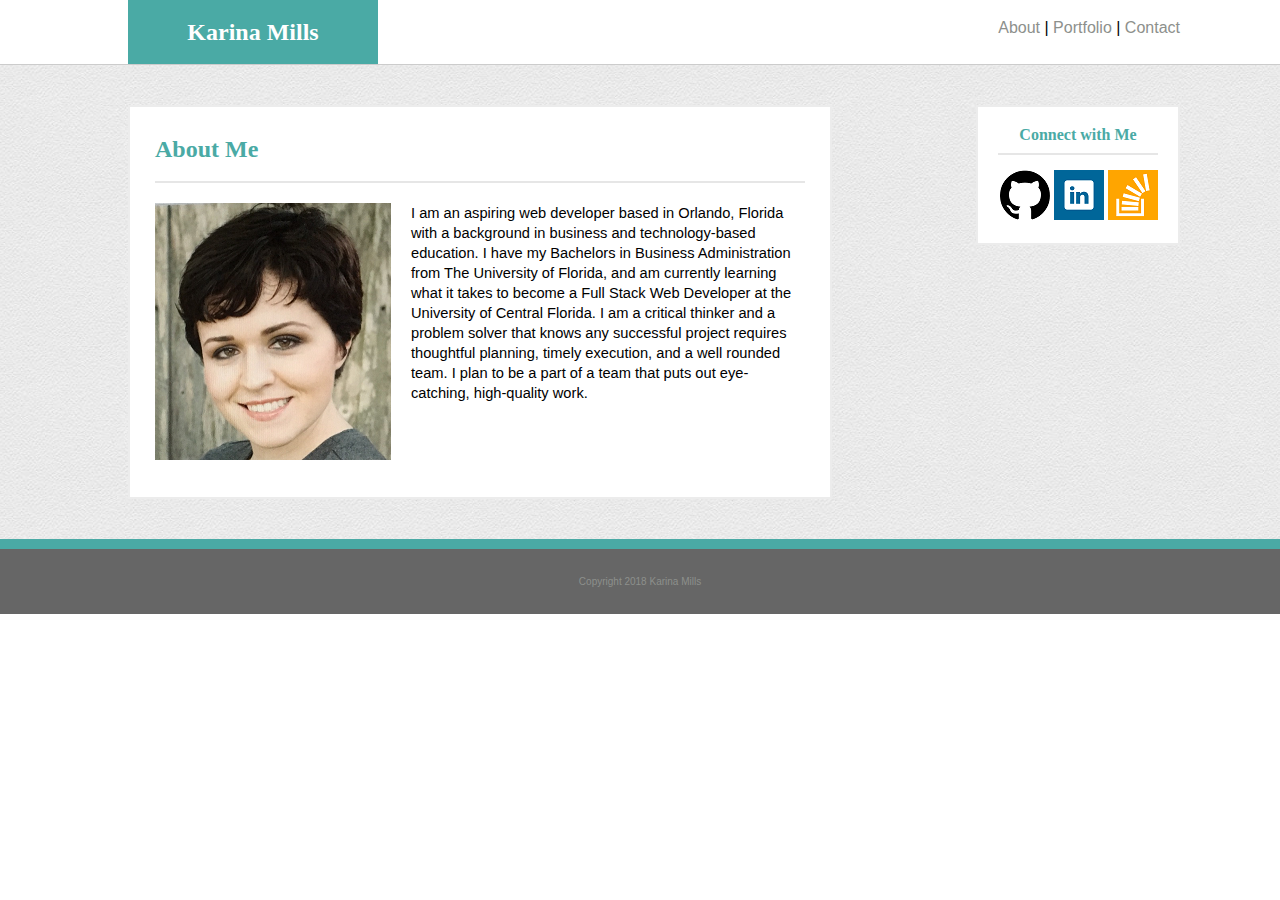
<file: index.html>
<!DOCTYPE html>
<html lang="en-us">

<head>
  <meta charset="UTF-8">
  <title>Bio: Karina Mills</title>
  <link rel="stylesheet" type="text/css" href="assets/css/reset.css">
  <link rel="stylesheet" type="text/css" href="assets/css/style.css">
</head>

<body>

<!--starts header section of page. Same for all html, except a href target _blank for current pages-->

  <header class= "header">
    <h1 class="karina">
        
      Karina Mills
      
    </h1>
    
    <section class="links">
      <a href="index.html" style="text-decoration: none">About</a>   |   <a href="portfolio.html"style="text-decoration: none"target="_blank">Portfolio</a>   |   <a href="contact.html"style="text-decoration: none"target="_blank">Contact</a>
    </section> 
  </header>

  <div class="line-separator-top"></div>

  <!--starts grey body area of page-->
  <div class="container">

    <section id="main-bio">

      <h2 class="aboutme">About Me</h2>
      <div class="line-about-me"></div>
      <div class="aboutmebody">
        <img src="assets/images/profile.png" alt="Karina Mills" id="bio-image">

        <p id="bio-p">I am an aspiring web developer based in Orlando, Florida with a background in business and technology-based education. I have my Bachelors in Business Administration from The University of Florida, and am currently learning what it takes to become a Full Stack Web Developer at the University of Central Florida. I am a critical thinker and a problem solver that knows any successful project requires thoughtful planning, timely execution, and a well rounded team. I plan to be a part of a team that puts out eye-catching, high-quality work.</p>
      </div>
    </section>
<!--starts social media "connect" box-->
    <section id="socialmedia">

      <h2 class="connect">Connect with Me</h2>

      <div class="connectline"></div>

      <a href="https://github.com/ksmills88"target="_blank"><img src="assets/images/github_icon.png" alt="Git Hub Icon" id="github"></a>

      <a href="https://www.linkedin.com/in/karina-mills-aa423875/"target="_blank"><img src="assets/images/linkedin_icon.png" alt="LinkedIn Icon" id="linkedin"></a>

      <a href="https://stackoverflow.com/users/9161051/karina-mills"target="_blank"><img src="assets/images/stackoverflow_icon.png" alt="Stack Overflow Icon" id="stackoverflow"></a>

    </section>
   
  </div>
  
  <div class="line-separator"></div>

  <footer id="footer">
    Copyright 2018 Karina Mills
  </footer>

</body>

</html>
</file>
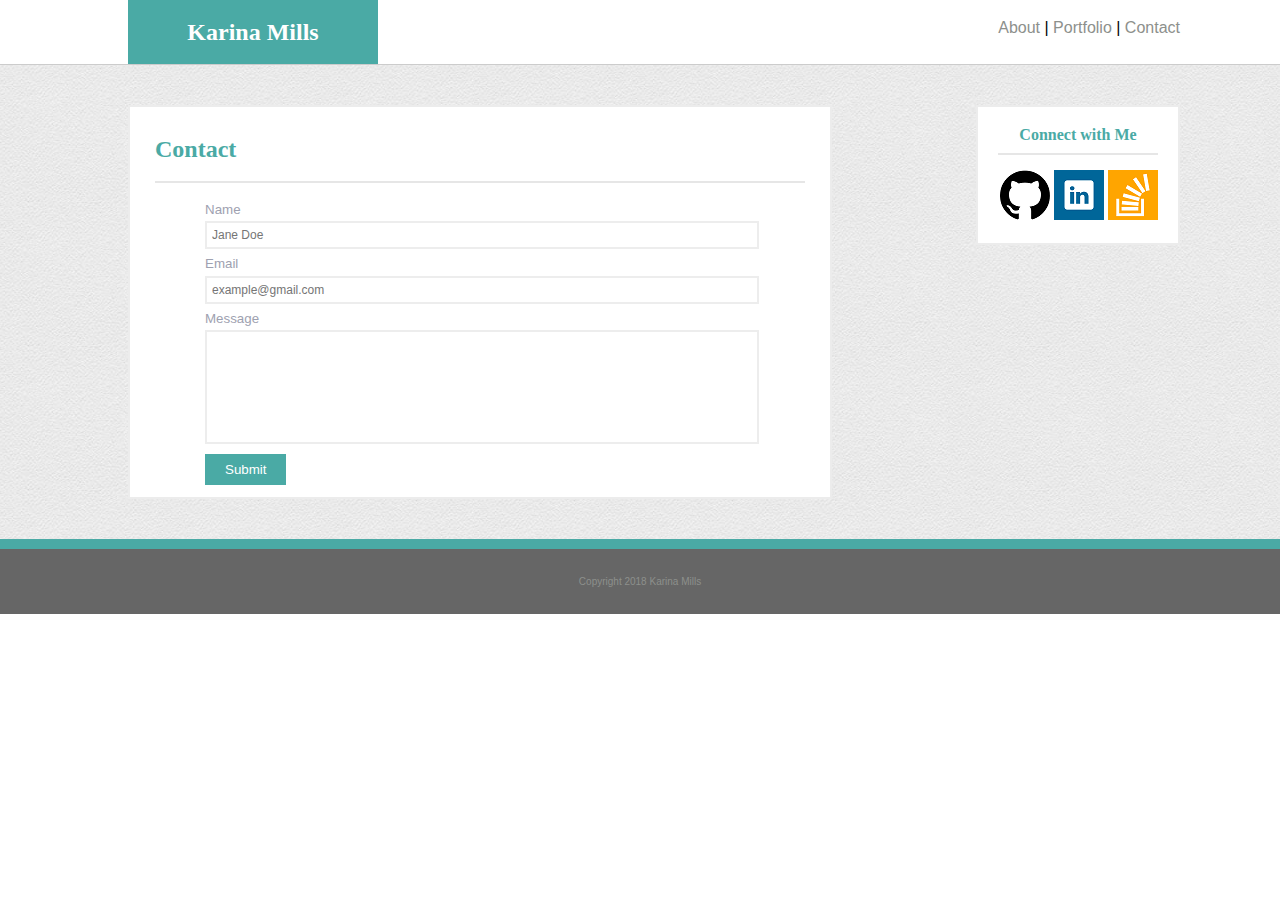
<file: contact.html>
<!--
<!DOCTYPE html>
<html lang="en-us">

<head>
  <meta charset="UTF-8">
  <title>Contact</title>
  <link rel="stylesheet" type="text/css" href="assets/css/style.css">
</head>

<section id="contact-info">

        <h2>Contact Info</h2>
        <ul>
          <li><strong>Email:</strong> <a href="mailto:ksmills82@gmail.com">ksmills82@gmail.com</a></li>
          <li><strong>Github:</strong> <a href="https://github.com/ksmills88" target="_blank">ksmills88</a></li>
          <li><strong>Portfolio:</strong> <a href="#">coming soon!</a></li>
        </ul>
      </section>  -->


      <!DOCTYPE html>
<html lang="en-us">

<head>
  <meta charset="UTF-8">
  <title>Contact Karina Mills</title>
  <link rel="stylesheet" type="text/css" href="assets/css/reset.css">
  <link rel="stylesheet" type="text/css" href="assets/css/style.css">
</head>

<body>

<!--starts header section of page. Same for all html, except a href target _blank for current pages-->

  <header class= "header">
    <h1 class="karina">
        
      Karina Mills
      
    </h1>
    
    <section class="links">
      <a href="index.html" style="text-decoration: none"target="_blank">About</a>   |   <a href="portfolio.html"style="text-decoration: none"target="_blank">Portfolio</a>   |   <a href="contact.html"style="text-decoration: none">Contact</a>
    </section> 
  </header>

  <div class="line-separator-top"></div>

  <!--starts grey body area of page-->
  <div class="container">

    <section id="main-bio">

      <h2 class="aboutme">Contact</h2>
      <div class="line-about-me"></div>
      <div class="contact_form">

        <p>Name</p>  
        <input type="text" id="name"
        placeholder="Jane Doe">
          
        <p>Email</p>
        <input type="email" name="" id="email"
        placeholder="example@gmail.com">
        
        <p>Message</p>
        <input type="text" name="" id="message">

        <input type="submit" name="submit">
         


        
      </div>
    </section>
<!--starts social media "connect" box-->
    <section id="socialmedia">

      <h2 class="connect">Connect with Me</h2>

      <div class="connectline"></div>

      <a href="https://github.com/ksmills88"target="_blank"><img src="assets/images/github_icon.png" alt="Git Hub Icon" id="github"></a>

      <a href="https://www.linkedin.com/in/karina-mills-aa423875/"target="_blank"><img src="assets/images/linkedin_icon.png" alt="LinkedIn Icon" id="linkedin"></a>

      <a href="https://stackoverflow.com/users/9161051/karina-mills"target="_blank"><img src="assets/images/stackoverflow_icon.png" alt="Stack Overflow Icon" id="stackoverflow"></a>

    </section>
   
  </div>

  <div class="line-separator"></div>

  <footer id="footer">
    Copyright 2018 Karina Mills
  </footer>

</body>

</html>
</file>
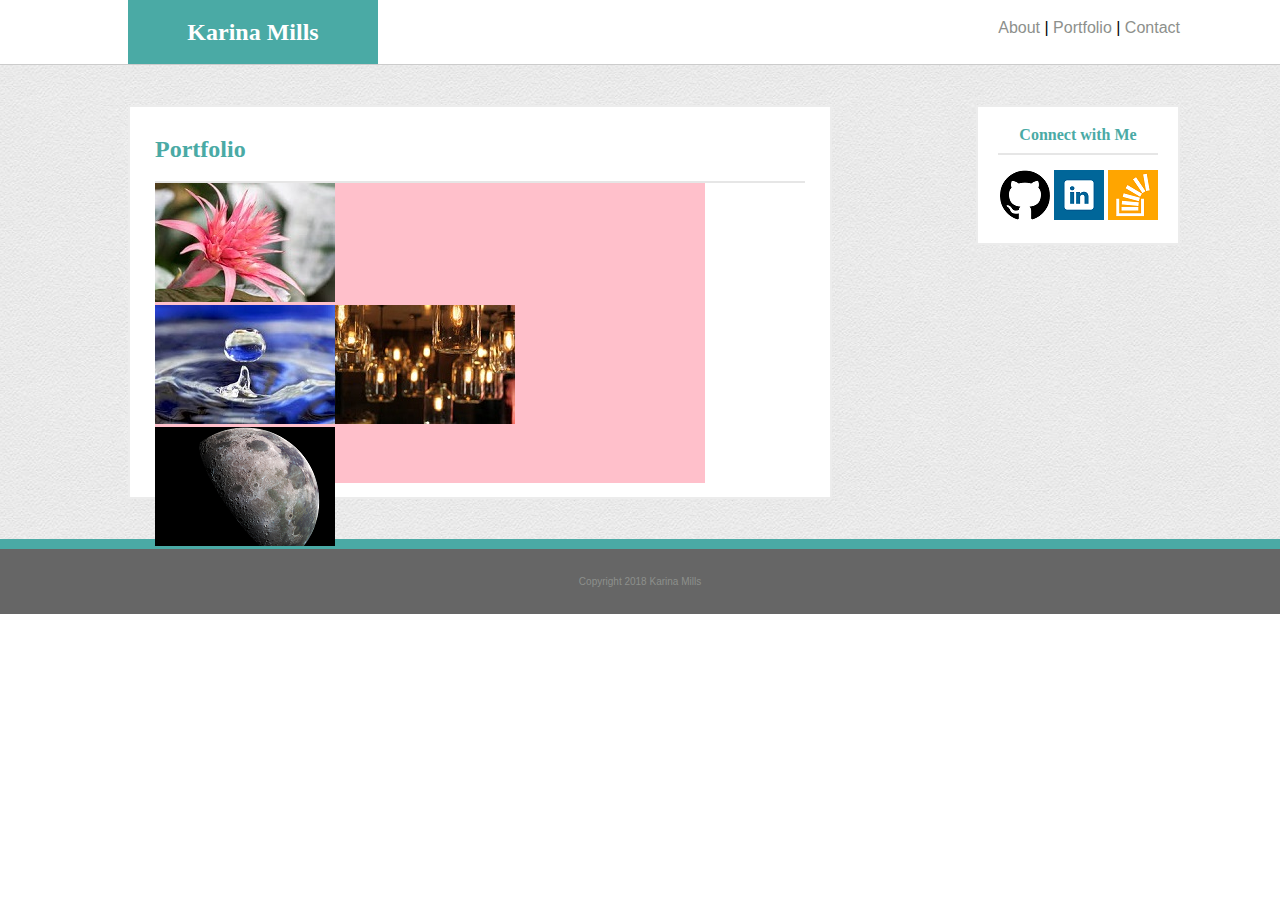
<file: portfolio.html>
<!DOCTYPE html>
<html lang="en-us">

<head>
  <meta charset="UTF-8">
  <title>Karina's Portfolio</title>
  <link rel="stylesheet" type="text/css" href="assets/css/reset.css">
  <link rel="stylesheet" type="text/css" href="assets/css/style.css">
</head>

<body>

<!--starts header section of page. Same for all html, except a href target _blank for current pages-->

  <header class= "header">
    <h1 class="karina">
        
      Karina Mills
      
    </h1>
    
    <section class="links">
      <a href="index.html" style="text-decoration: none"target="_blank">About</a>   |   <a href="portfolio.html"style="text-decoration: none">Portfolio</a>   |   <a href="contact.html"style="text-decoration: none"target="_blank">Contact</a>
    </section> 
  </header>

  <div class="line-separator-top"></div>

  <!--starts grey body area of page-->
  <div class="container">

    <section id="main-bio">

      <h2 class="aboutme">Portfolio</h2>

      <div class="line-about-me"></div>
 <!--starts images on portfolio page-->

      <div class="images">

        <div id="flower">
            <img src="assets/images/bromiliad.jpg" alt="bromiliad">

        </div>
        <div id="water">
            <img src="assets/images/droplet.jpg" alt="water droplet">
            <div id="watername">
              
            </div>

        </div>  
        <div id="lights"> 
            <img src="assets/images/lights.jpg" alt="lights">
        
        </div>
        <div id="moon">
            <img src="assets/images/moon.png" alt="moon">

        </div>
      </div>
    </section>
<!--starts social media "connect" box-->
    <section id="socialmedia">

      <h2 class="connect">Connect with Me</h2>

      <div class="connectline"></div>

      <a href="https://github.com/ksmills88"target="_blank"><img src="assets/images/github_icon.png" alt="Git Hub Icon" id="github"></a>

      <a href="https://www.linkedin.com/in/karina-mills-aa423875/"target="_blank"><img src="assets/images/linkedin_icon.png" alt="LinkedIn Icon" id="linkedin"></a>

      <a href="https://stackoverflow.com/users/9161051/karina-mills"target="_blank"><img src="assets/images/stackoverflow_icon.png" alt="Stack Overflow Icon" id="stackoverflow"></a>

    </section>
   
  </div>

  <div class="line-separator"></div>

  <footer id="footer">
    Copyright 2018 Karina Mills
  </footer>

</body>

</html>
</file>
<file: assets/css/style.css>
body {
    min-width:600px;
    height: 100%;
  
    
    
    
}

.header {
    background color: white;
    height: 64px;
    padding-left: 10%;
    padding-right: 100px;
    margin-bottom: 0;
    min-width: 600px;
    
    

}
.karina {
    width:250px;
    float: left;
    background-color: #4aaaa5;
    font-size: 24px;
    text-align: center;
    padding-top: 20px;
    padding-bottom:20px;
    color: white;
}
.links {
    width: calc(100% - 250px);
    float: left;
    text-align: right;
    padding-top: 20px;
    min-width: 180px;
    font-size: 12pt;
    font-family: Arial, Helvetica Neue, Helvetica, sans-serif;
}

h1,h2 {
    font-family: Georgia, 'Times New Roman', Times, serif;
    font-size: 24px;
    font-weight: bold;
}
.line-separator-top{
    border-bottom:1px solid #cccccc;
}

.container {
    
    background-image: url(../images/creampaper.png);
    padding-top: 40px;
    padding-bottom: 40px;
    position: relative;
    
    
   
    
}
#main-bio {
    background-color: white;
    padding-left: 25px;
    padding-right:25px;
    padding-top: 30px;
    padding-bottom: 30px;
    margin-right: 35%;
    margin-left: 10%;
    height: 330px;
    min-width: 550px;
    max-width: 800px;
    border:2px solid #ececec;
    
}
.aboutme {
    color: #4aaaa5;
    padding-bottom: 20px;
}
.aboutmebody {
    margin-top: 20px;
    position: relative;
}
.line-about-me{
    border-bottom:2px solid #e6e6e6;
}
#bio-image {
    float: left;
    width: 236px;
    margin-right: 20px;
    
}
#bio-p {
    float: left;
    width: calc(100% - 256px);
    font-size: 11pt;
    line-height: 15pt; 
    font-family: Arial, Helvetica Neue, Helvetica, sans-serif;    
}

#socialmedia {
    position: absolute;
    top: 40px;
    right: 100px;
    width: 160px;
    float: left;
    text-align: right;
    background-color: white;
    padding: 20px;
    border:2px solid #ececec;

}

.connect {
    color: #4aaaa5;
    font-size: 12pt;
    text-align: center;
}

.connectline {
    border-bottom:2px solid #e6e6e6;
    padding-top: 10px;
    
}

#github {
padding-top: 15px;
}


#linkedin {

}

#stackoverflow {

}



.line-separator{
    height:10px;
    background:#4aaaa5;
    border-bottom:1px solid #666666;
    
}
#footer {
    background-color: #666666;
    text-align: center;
    color: #8d908c;
    font-size: 10px;
    padding-top: 27px;
    padding-bottom: 27px;
    font-family: Arial, Helvetica Neue, Helvetica, sans-serif;
    clear: both;
   

}
a {
    color: #8d908c;
    font-family: Arial, Helvetica Neue, Helvetica, sans-serif;
}
a:hover {
    color: #4aaaa5;
    background-color: #e6e6e6;
}
.contact_form {
    margin: 20px auto;
    width:550px;
    text-align: left;
    font-family: Arial, Helvetica Neue, Helvetica, sans-serif;
    color: #9ea1b0;
    font-size: 10pt;
    
}
#name {
    width: 540px;
    font-size: 9pt;
    font-family: Arial, Helvetica Neue, Helvetica, sans-serif;
    padding: 5px;
    margin-bottom: 8px;
    margin-top: 5px;
    
}


#email{
    width: 540px;
    font-size: 9pt;
    font-family: Arial, Helvetica Neue, Helvetica, sans-serif;
    padding: 5px;
    margin-bottom: 8px;
    margin-top: 5px;
}
#message{
    width: 540px;
    font-size: 9pt;
    font-family: Arial, Helvetica Neue, Helvetica, sans-serif;
    padding: 5px;
    margin-bottom: 8px;
    margin-top: 5px;
    height: 100px;
}
input[type="text"] {
    display: block;
    margin-bottom: 25px;
    width: 100%;
    border: 2px solid #ededed;
    
}

input[type="email"] {
    display: block;
    margin-bottom: 25px;
    width: 100%;
    border: 2px solid #ededed;
}
input[type="submit"] {
    display: block;
    color: white;
    background-color: #4aaaa5;
    padding: 8px 20px 8px 20px;
    border: none;
    margin-top: 10px;
}
input[type="submit"]:hover {
    background-color: #77e0da
}

input[name="message"] {
    display: block;
    margin-bottom: 25px;
    width: 100%;
    border: 2px solid #ededed;
    color: #ededed;
}
#flower {
    
    top: 5%;
    left: 5%;
}
#water {
    float:left;
    
}

}
#moon {
    float: left;
}
.images {
    float: left;
    position: absolute;
    height: 300px;
    width: 550px;
    background-color: pink;
    margin: 0 auto;
}
</file>
